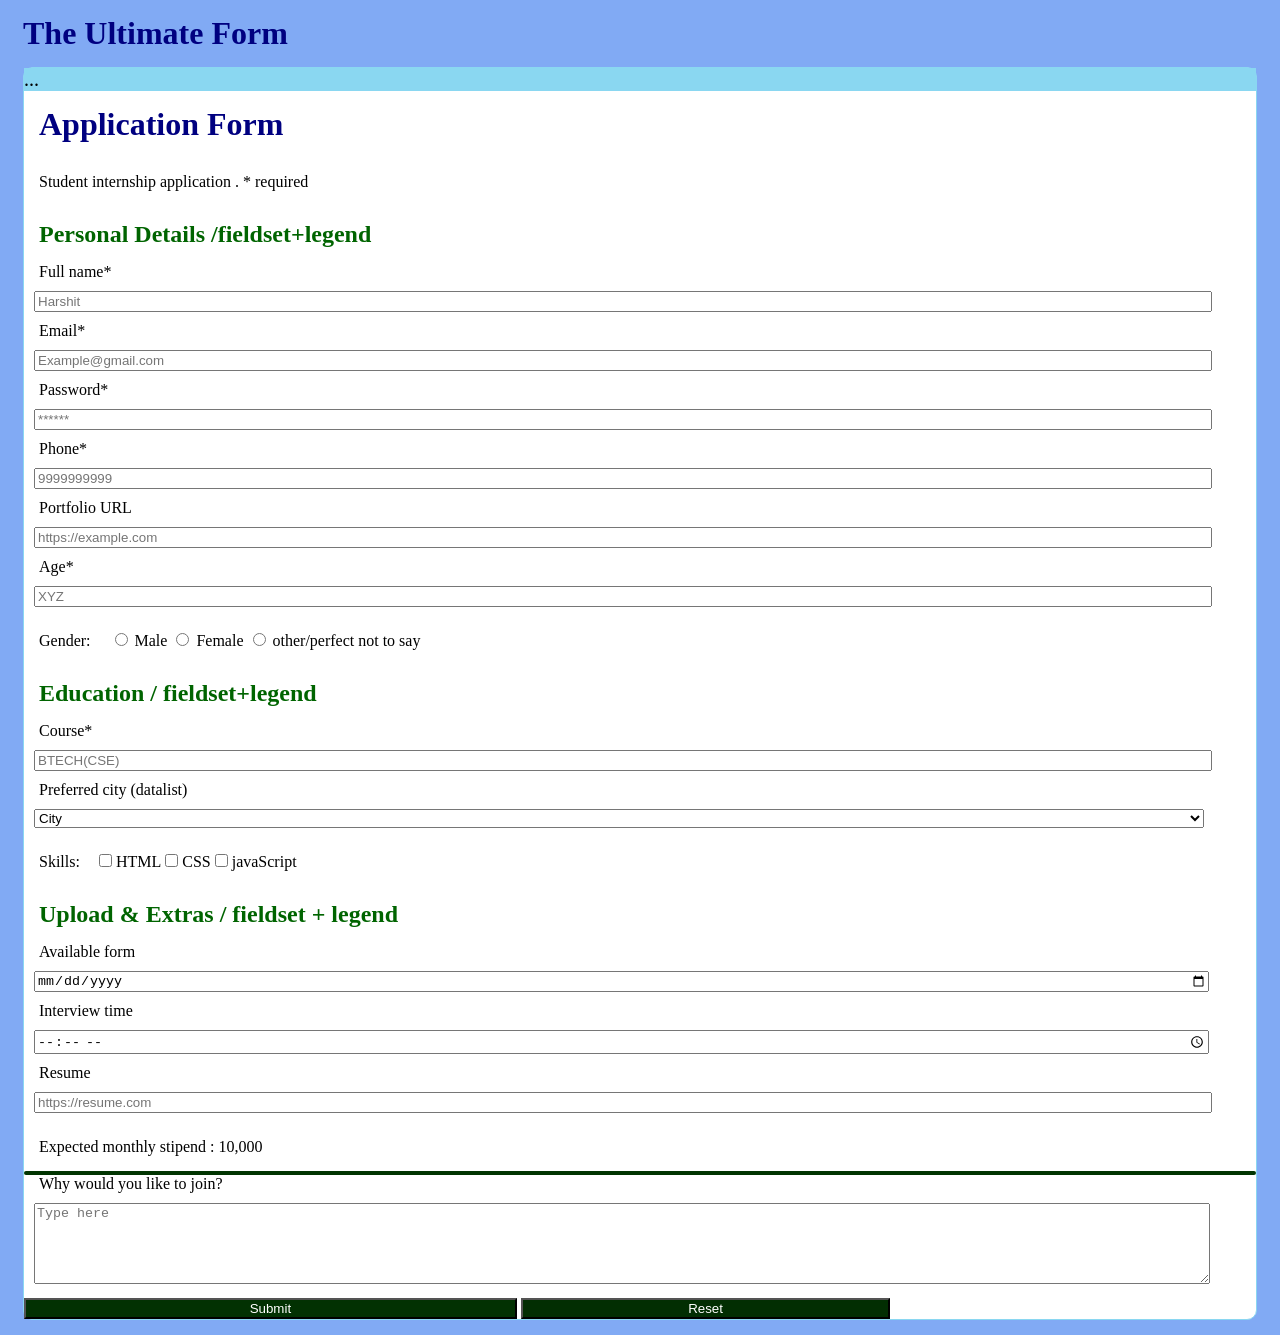
<file: Assignment2 Mern/index.html>
<!DOCTYPE html>
<html lang="en">
<head>
    <meta charset="UTF-8">
    <meta name="viewport" content="width=device-width, initial-scale=1.0">
    <link rel = "stylesheet" href="Style.css"/>
    <title>Assignment on HTML forms</title>
</head>
<body>
    <h1 class = "Main">The Ultimate Form</h1>
    <form>
    <div id = "content">
        <div id = "child">...</div>
        <h1 class = "Main">Application Form</h1>
        <p>Student internship application . * required</p>
        <h2 class = "clues">Personal Details /fieldset+legend</h2>
        <label for = "name">Full name*</label>
      <input type = "text" placeholder="Harshit" id = "name" class = "form" required required/>
      <label for = "Email">Email*</label>
      <input type = "email" placeholder="Example@gmail.com" id = "Email" class = "form" required> 
      <label for = "Password">Password*</label>
      <input type = "password" id = "Password" placeholder="******" class = "form">
      <label for = "phoneNumber">Phone*</label>
      <input type = "tel" id = "phoneNumber" placeholder="9999999999" class = "form" required>
      <label for = "link">Portfolio URL</label>
      <input type = "url" id = "link" placeholder = "https://example.com" class = "form">
      <label for = "age">Age*</label>
      <input type = "number"  id = "age" placeholder="XYZ" class = "form" required>
      <p>Gender:</p>
      <input type = "radio" id = "male" name = "gender" value = "male">
      <label class = "hadio" for = "male">Male</label>
      <input type = "radio" id = "female" name = "gender" value = "female">
      <label class = "hadio" for = "female">Female</label>
      <input type = "radio" id = "others" name = "gender" value = "others">
      <label class = "hadio" for = "others">other/perfect not to say</label>
      <h2 class = "clues">Education / fieldset+legend</h2>
      <label for = "course">Course*</label>
      <input type = "text" id = "course" placeholder="BTECH(CSE)" class = "form" required>
      <label>Preferred city (datalist)</label>
      <select class = "form">
        <option>City</option>
        <option>Delhi</option>
        <option>Mumbai</option>
        <option>Gujrat</option>
        <option>Bareilly</option>
        <option>Other</option>
      </select>
      <p>Skills:</p>
      <input type = "checkbox" value = "HTML" id="Html" class="hadio ">
      <label class = "hadio"for="Html">HTML</label>
      <input type="checkbox" value = "CSS" id = "Css" class="hadio ">
      <label class = "hadio"for="Css">CSS</label>
       <input type="checkbox" value = "javaScript" id = "javaScript" class="hadio ">
      <label class = "hadio"for="javaScript">javaScript</label>
      <h2 class = "clues">Upload & Extras / fieldset + legend</h2>
      <label for = "available">Available form</label>
      <input type = "date" id = "available" class = "form">
      <label for = "InterviewTime">Interview time</label>
      <input type = "time" id = "InterviewTime" class = "form">
      <label for="resume">Resume</label>
      <input type="url" id = "resume" class="form" placeholder="https://resume.com">
      <p>Expected monthly stipend : 10,000</p>
      <div style="border: 2px solid rgb(1, 53, 1); border-radius: 10px;"></div> 
      <label for="feedback">Why would you like to join?</label>
      <textarea id="feedback" class="form" placeholder="Type here" rows="5"></textarea>
      <input type="submit" style="background-color: rgb(2, 49, 2); color: white; width: 40%;">
      <button style="background-color: rgb(2, 46, 2); color: white; width: 30% ;">Reset</button>
    </div>
    </form>
</body>
</name
</file>
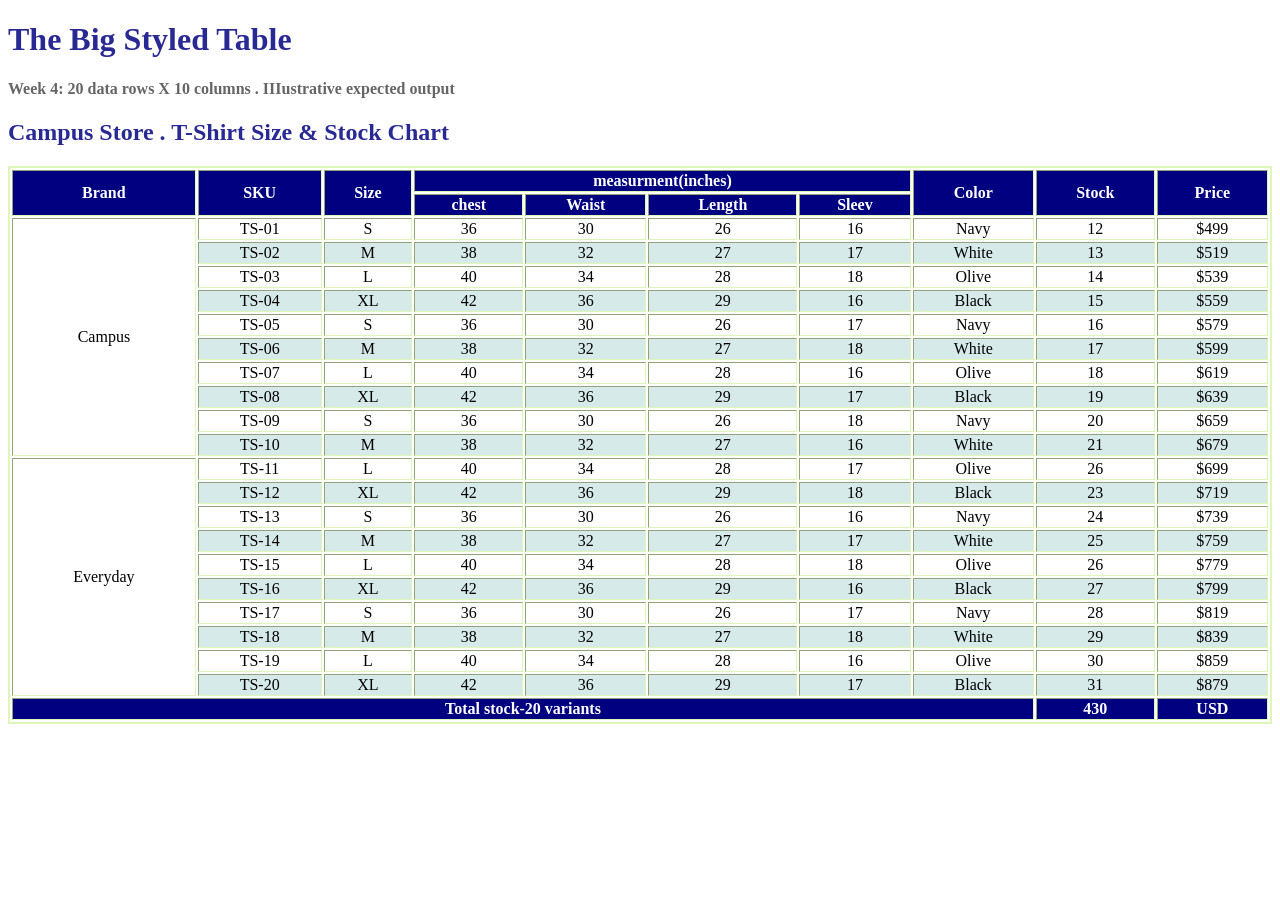
<file: Assignment3 Mern/Index.html>
<!DOCTYPE html>
<html lang="en">
<head>
    <meta charset="UTF-8">
    <meta name="viewport" content="width=device-width, initial-scale=1.0">
    <link rel="stylesheet" href="Style.css">
    <title>Assignment 3 </title>
</head>
<body>
    <h1 class="main">The Big Styled Table</h1>
    <h4>Week 4: 20 data rows X 10 columns . IIIustrative expected output</h4>
    <h2 class="main">Campus Store . T-Shirt Size &  Stock Chart</h2>
    <table border="3px">
        <thead>
        <tr>
          <th rowspan="2">Brand</th>
          <th rowspan="2">SKU</th>
          <th rowspan="2">Size</th>
          <th colspan="4">measurment(inches)</th>
          <th rowspan="2">Color</th>
          <th rowspan="2">Stock</th>
          <th rowspan="2">Price</th>
        </tr>
      <tr>
       <th>chest</th>
       <th>Waist</th>
       <th>Length</th>
       <th>Sleev </th>
      </tr>
      </thead>

      <tbody>
      <tr class="odd">
        <td rowspan="10">Campus</td>
        <td>TS-01</td>
        <td>S</td>
        <td>36</td>
        <td>30</td>
        <td>26</td>
        <td>16</td>
        <td>Navy</td>
        <td>12</td>
        <td>$499</td>
      </tr>
      <tr class="even">
        <td>TS-02</td>
        <td>M</td>
        <td>38</td>
        <td>32</td>
        <td>27</td>
        <td>17</td>
        <td>White</td>
        <td>13</td>
        <td>$519</td>
      </tr>
       <tr class="odd">
        <td>TS-03</td>
        <td>L</td>
        <td>40</td>
        <td>34</td>
        <td>28</td>
        <td>18</td>
        <td>Olive</td>
        <td>14</td>
        <td>$539</td>
      </tr>
       <tr class="even">
        <td>TS-04</td>
        <td>XL</td>
        <td>42</td>
        <td>36</td>
        <td>29</td>
        <td>16</td>
        <td>Black</td>
        <td>15</td>
        <td>$559</td>
      </tr>
       <tr class="odd">
        <td>TS-05</td>
        <td>S</td>
        <td>36</td>
        <td>30</td>
        <td>26</td>
        <td>17</td>
        <td>Navy</td>
        <td>16</td>
        <td>$579</td>
      </tr>
       <tr class="even">
        <td>TS-06</td>
        <td>M</td>
        <td>38</td>
        <td>32</td>
        <td>27</td>
        <td>18</td>
        <td>White</td>
        <td>17</td>
        <td>$599</td>
      </tr>
       <tr class="odd">
        <td>TS-07</td>
        <td>L</td>
        <td>40</td>
        <td>34</td>
        <td>28</td>
        <td>16</td>
        <td>Olive</td>
        <td>18</td>
        <td>$619</td>
      </tr>
       <tr class="even">
        <td>TS-08</td>
        <td>XL</td>
        <td>42</td>
        <td>36</td>
        <td>29</td>
        <td>17</td>
        <td>Black</td>
        <td>19</td>
        <td>$639</td>
      </tr>
       <tr class="odd">
        <td>TS-09</td>
        <td>S</td>
        <td>36</td>
        <td>30</td>
        <td>26</td>
        <td>18</td>
        <td>Navy</td>
        <td>20</td>
        <td>$659</td>
      </tr>
       <tr class="even">
        <td>TS-10</td>
        <td>M</td>
        <td>38</td>
        <td>32</td>
        <td>27</td>
        <td>16</td>
        <td>White</td>
        <td>21</td>
        <td>$679</td>
      </tr>
       <tr class="odd">
        <td rowspan="10">Everyday</td>
        <td>TS-11</td>
        <td>L</td>
        <td>40</td>
        <td>34</td>
        <td>28</td>
        <td>17</td>
        <td>Olive</td>
        <td>26</td>
        <td>$699</td>
       </tr>
       <tr  class="even">
        <td>TS-12</td>
        <td>XL</td>
        <td>42</td>
        <td>36</td>
        <td>29</td>
        <td>18</td>
        <td>Black</td>
        <td>23</td>
        <td>$719</td>
       </tr>
       <tr class="odd">
        <td>TS-13</td>
        <td>S</td>
        <td>36</td>
        <td>30</td>
        <td>26</td>
        <td>16</td>
        <td>Navy</td>
        <td>24</td>
        <td>$739</td>
       </tr>
       <tr class="even">
        <td>TS-14</td>
        <td>M</td>
        <td>38</td>
        <td>32</td>
        <td>27</td>
        <td>17</td>
        <td>White</td>
        <td>25</td>
        <td>$759</td>
       </tr>
       <tr class="odd">
        <td>TS-15</td>
        <td>L</td>
        <td>40</td>
        <td>34</td>
        <td>28</td>
        <td>18</td>
        <td>Olive</td>
        <td>26</td>
        <td>$779</td>
       </tr>
       <tr class="even">
        <td>TS-16</td>
        <td>XL</td>
        <td>42</td>
        <td>36</td>
        <td>29</td>
        <td>16</td>
        <td>Black</td>
        <td>27</td>
        <td>$799</td>
       </tr>
       <tr class="odd">
        <td>TS-17</td>
        <td>S</td>
        <td>36</td>
        <td>30</td>
        <td>26</td>
        <td>17</td>
        <td>Navy</td>
        <td>28</td>
        <td>$819</td>
       </tr>
       <tr class="even">
        <td>TS-18</td>
        <td>M</td>
        <td>38</td>
        <td>32</td>
        <td>27</td>
        <td>18</td>
        <td>White</td>
        <td>29</td>
        <td>$839</td>
       </tr>
       <tr>
        <td class="odd">TS-19</td>
        <td>L</td>
        <td>40</td>
        <td>34</td>
        <td>28</td>
        <td>16</td>
        <td>Olive</td>
        <td>30</td>
        <td>$859</td>
       </tr>
       <tr class="even">
        <td>TS-20</td>
        <td>XL</td>
        <td>42</td>
        <td>36</td>
        <td>29</td>
        <td>17</td>
        <td>Black</td>
        <td>31</td>
        <td>$879</td>
       </tr>
       </tbody>

       <tfoot>
       <tr>
        <th colspan="8">Total stock-20 variants</th>
        <th>430</th>
        <th>USD</th>
       </tr>
       </tfoot>
       
    </table>
</body>
</html>
</file>
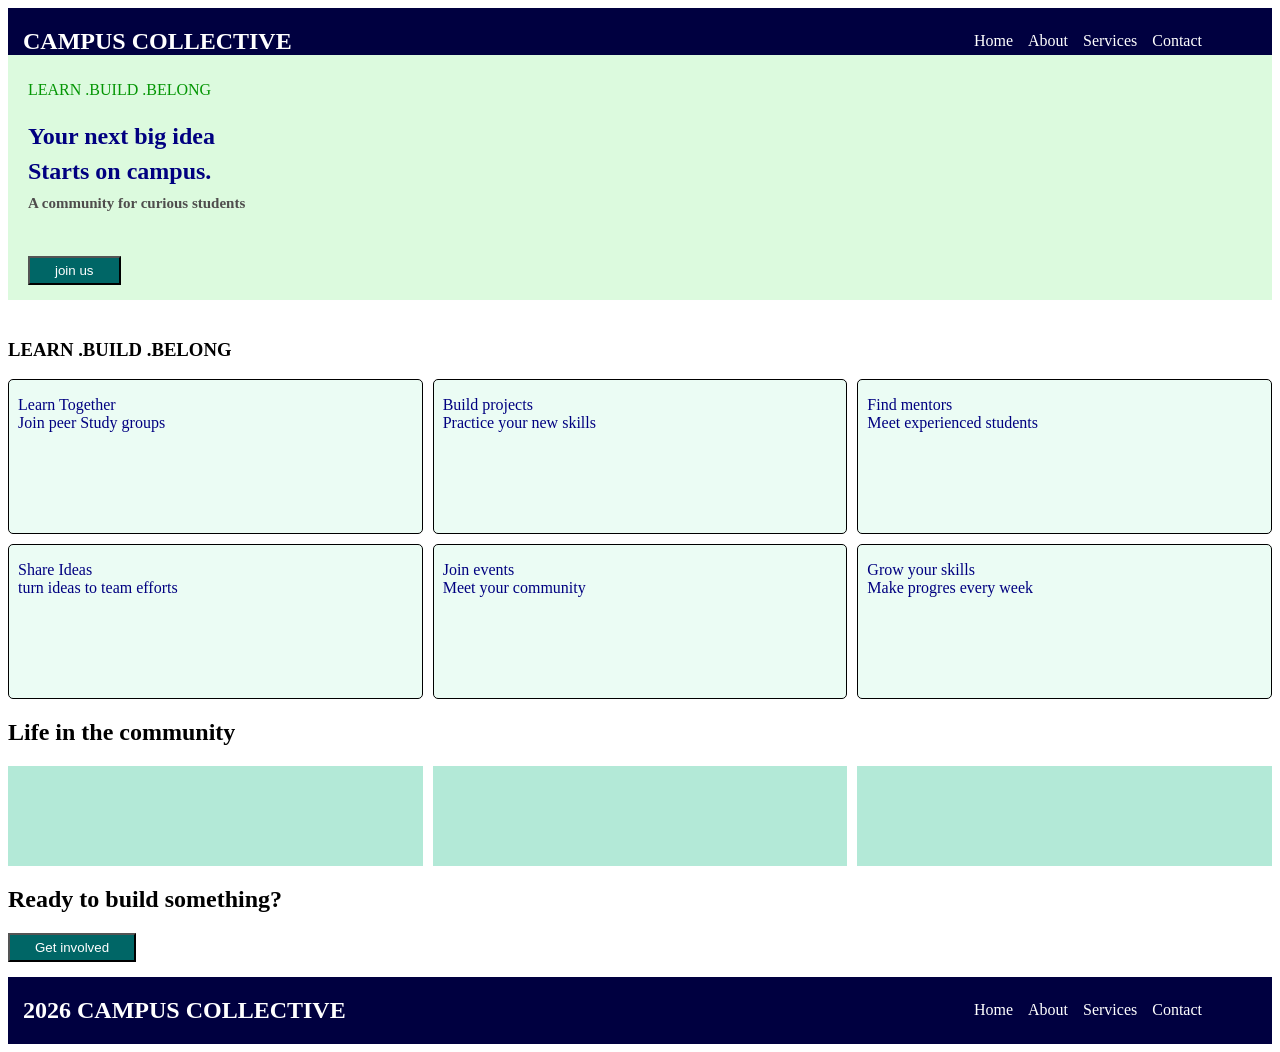
<file: Assinment9 Mern/Index.html>
<!DOCTYPE html>
<html lang="en">

<head>
    <meta charset="UTF-8">
    <meta name="viewport" content="width=device-width, initial-scale=1.0">
    <link rel="stylesheet" href="Style.css" />
    <title>Assignment-->09</title>
</head>

<body>
    <header>
        <section class="navbar">
            <nav class="header">
                <h2>CAMPUS COLLECTIVE</h2>
                <div class="links">
                <a href="#">Home</a>
                <a href="#">About</a>
                <a href="#">Services</a>
                <a href="#">Contact</a>
                </div>
            </nav>
        </section>
    </header>

    <section class="learning">
        <main class="items">
            <p>LEARN .BUILD .BELONG</p>
            <H2>Your next big idea<br>Starts on campus.</H2>
            <h5>A community for curious students</h5>
            <button>join us</button>
        </main>
    </section>
    <section class="main2">
                    <h3>LEARN .BUILD .BELONG</h3>
        <div class="item2">
            <div class="cards" id="1">
                <p>Learn Together<br> Join peer Study groups</p>
            </div>
            <div class="cards" id="2">
                <p>Build projects<br>Practice your new skills</p>
            </div>
            <div class="cards"  id="3">
                <p>Find mentors<br>Meet experienced students</p>
            </div>
            <div class="cards" id="4">
            <p>Share Ideas<br>turn ideas to team efforts</p>
            </div>
            <div class="cards" id="5">
                <p>Join events<br>Meet your community</p>
            </div>
            <div class="cards" id="6">
                <p>Grow your skills<br>Make progres every week</p>
            </div>
        </div>
        <h2>Life in the community</h2>
        <div class="photos">
            <div class="img1"></div>
             <div class="img2"></div>
              <div class="img3"></div>
        </div>
        <h2>Ready to build something?</h2>
        <button>Get involved</button>
    </section>
    <footer class="footer">
     <nav class="header">
                <h2> 2026 CAMPUS COLLECTIVE</h2>
                <div class="links">
                <a href="#">Home</a>
                <a href="#">About</a>
                <a href="#">Services</a>
                <a href="#">Contact</a>
                </div>
            </nav>
            </footer>

</body>

</html>
</file>
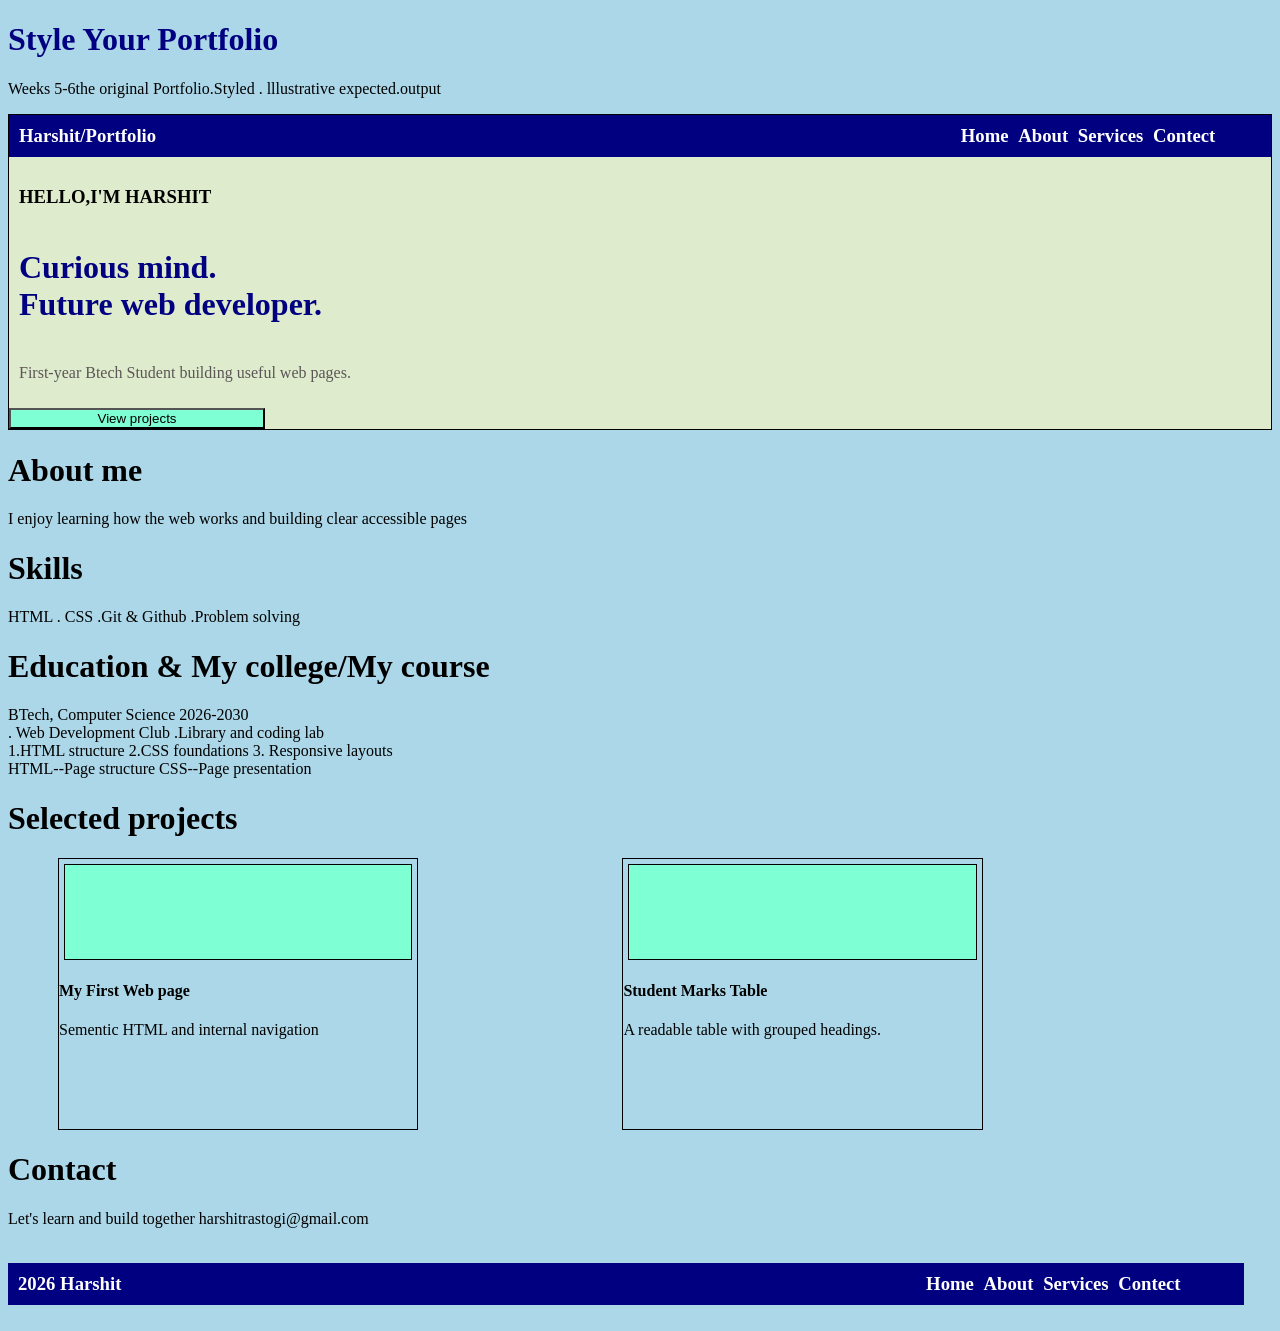
<file: Assignment 04/Assignment04.html>
<!DOCTYPE html>
<html lang="en">

<head>
    <meta charset="UTF-8">
    <meta name="viewport" content="width=device-width, initial-scale=1.0">
    <link rel="stylesheet" href="Assignment.css" />
    <title>Assignment--04</title>
</head>

<body>
    <h1 id="main">Style Your Portfolio</h1>
    <p>Weeks 5-6the original Portfolio.Styled . lllustrative expected.output</p>
    <div id="parent">
        <h3 id="name">Harshit/Portfolio
            <a class="links" href="@">Home</a>
            <a href="@">About</a>
            <a href="@">Services</a>
            <a href="@">Contect</a>
        </h3>
        <h3>HELLO,I'M HARSHIT</h3>
        <H1 id="heading">Curious mind.<br>Future web developer.</H1>
        <p class="under">First-year Btech Student building useful web pages.</p>
        <button>View projects</button>
    </div>
    <h1>About me</h1>
    <p>I enjoy learning how the web works and building clear accessible pages</p>
    <h1>Skills</h1>
    <p>HTML . CSS .Git & Github .Problem solving</p>
    <h1>Education & My college/My course</h1>
    <p>BTech, Computer Science 2026-2030<br>. Web Development Club .Library and coding lab<br>1.HTML structure 2.CSS
        foundations 3. Responsive layouts<br>HTML--Page structure CSS--Page presentation</p>
    <h1>Selected projects</h1>
    <div id="pro1">
        <div id="child1"></div>
        <div>
            <h4>My First Web page</h4>
            <p>Sementic HTML and internal navigation</p>
        </div>
    </div>
    <div id="pro2">
        <div id="child2"></div>
        <div>
            <h4>Student Marks Table</h4>
            <p>A readable table with grouped headings.</p>
        </div>
    </div>
    <h1>Contact</h1>
    <p>Let's learn and build together harshitrastogi@gmail.com</p>
    <h3 id="h3">2026 Harshit
        <a class="links" href="@">Home</a>
        <a href="@">About</a>
        <a href="@">Services</a>
        <a href="@">Contect</a>
    </h3>

</body>

</html>
</file>
<file: Assignment2 Mern/Style.css>
body{
    background-color: rgb(129, 170, 244);
}
.Main{
    color: navy;
    margin: 15px ;
}
#child{
    background-color: rgb(138, 215, 241);
    font-size: 20px;
}
#content{
    border: 1px solid rgb(138, 215, 241);
    border-radius: 10px ;
    background-color: white;
    margin: 15px;
}
.clues{
    color: darkgreen;
    margin: 15px ;
}
label{
    display: block;
    margin-left: 15px;
}
.blocks{
    border: 1px solid black;
}
.form{
    width: 95%;
    margin: 10px;
}
p{
    margin: 15px ;
    display: inline-block;
}
.hadio{
    display: inline-block;
    margin: 0px;
}
</file>
<file: Assignment3 Mern/Style.css>
table{
    width: 100%;
    border: 2px solid rgb(222, 247, 184);
}
td{
    text-align: center;
}
.odd{
    background-color: white;
}
.even{
    background-color: rgba(149, 201, 201, 0.381);
}
th{
    background-color: navy;
    color: white ;
}
.main{
    color: rgba(0, 0, 128, 0.84);
}
h4{
    color: rgb(101, 101, 101);
}
</file>
<file: Assinment9 Mern/Style.css>
.navbar{
    background-color: #000040;
}
.header{
     display: flex;
    justify-content: space-between;
    align-items: center;
}
.header h2{
    color: white;
    padding-left: 15px;
}
.header a{
    text-decoration: none;
    color: white;
}
.links{
    display: flex;
    gap: 15px;
    padding-right: 70px;
}

/* main */

.learning{
    background-color: #DCFADE;
    position: relative;
    bottom: 20px;
    padding-left: 20px;
    padding-top: 10px;
}
.items p{
    color: rgb(4, 150, 4)
}
.items h2{
    color: navy;
    line-height: 35px;
}
.items h5{
    color: rgb(79, 77, 77);
    font-size: 15px;
    position: relative;
    bottom: 19px;
}
button{
    background-color: #006666;
    color: white;
    padding: 5px 25px;
    margin-bottom: 15px;
}
.item2{
    display: grid;
    grid-template-columns: repeat(3,1fr);
    grid-template-rows: repeat(2,1fr);
    height: auto;
    gap: 10px;
}
.cards{
    border: 1px solid black;
    border-radius: 5px;
    background-color: #EBFCF4;
    height: 17vh;
    padding-left: 9px;
}
.cards p{
    color: navy;
}
.photos{
    display: grid;
    grid-template-columns: repeat(3,1fr);
    gap: 10px;
}
.img1{
    background-color: rgb(179, 233, 215);
    height: 100px;
}
.img2{
    background-color: rgb(179, 233, 215);
    height: 100px;
}
.img3{
    background-color: rgb(179, 233, 215);
    height: 100px;
}
.footer{
    background-color: #000040;
}

@media screen and (max-width: 375px) {

    /* Navbar */
    .header {
        display: flex;
        flex-direction: column;
        align-items: flex-start;
        padding: 10px;
        gap: 8px;
    }

    .header h2 {
        font-size: 16px;
    }

    .links {
        display: flex;
        flex-wrap: wrap;
        gap: 10px;
    }

    /* Hero Section */
    .learning {
        width: 100%;
    }

    .items {
        width: 100%;
        padding: 15px;
        box-sizing: border-box;
    }

    /* Main Section */
    .main2 {
        width: 100%;
        padding: 10px;
        box-sizing: border-box;
    }

    /* Feature Cards */
    .item2 {
        display: grid;
        grid-template-columns: 1fr;
        gap: 10px;
    }

    .cards {
        width: 100%;
        box-sizing: border-box;
    }

    /* Gallery */
    .photos {
        display: grid;
        grid-template-columns: 1fr;
        gap: 10px;
    }

    .img1, .img2, .img3 {
        width: 100%;
        height: 110px;
    }

    /* Footer */
    .footer .header {
        display: flex;
        flex-direction: column;
        align-items: flex-start;
    }

    .footer h2 {
        font-size: 14px;
    }

}
</file>
<file: Assignment 04/Assignment.css>
#main{
    color: navy;
}
#parent{
    border: 1px solid black;
    background-color: rgb(223, 235, 205);
}
#name{
    background-color: navy;
    margin-top: 0px;
    color: white;
}
#heading{
    color: navy;
    padding: 10px;
}
.under{
    padding: 10px;
    color: rgb(90, 86, 86);
}
h3{
    padding: 10px;
}
button{
    background-color: aquamarine;
    width: 20vw ;
}
#pro1{
    height: 30vh;
    width: 28vw;
    border: 1px solid black;
    margin-left: 50px;
    display: inline-block;
}
#pro2{
    height: 30vh;
    width: 28vw;
    border: 1px solid black;
    margin-left: 200px;
    display: inline-block;
}
#child1{
    border: 1px solid black;
    margin: 5px;
    background-color: aquamarine;
    height: 35%;
}
#child2{
    border: 1px solid black;
    margin: 5px;
    background-color: aquamarine;
    height: 35%;
}
#h3{
    background-color: navy;
    color: white;
    display: inline-block;
    width: 95vw;
}
a{
    text-decoration: none;
    color: white;
    margin-left: 5px;
}
.links{
    margin-left: 800px;
}
body{
    background-color: rgb(171, 215, 232);
}
</file>
